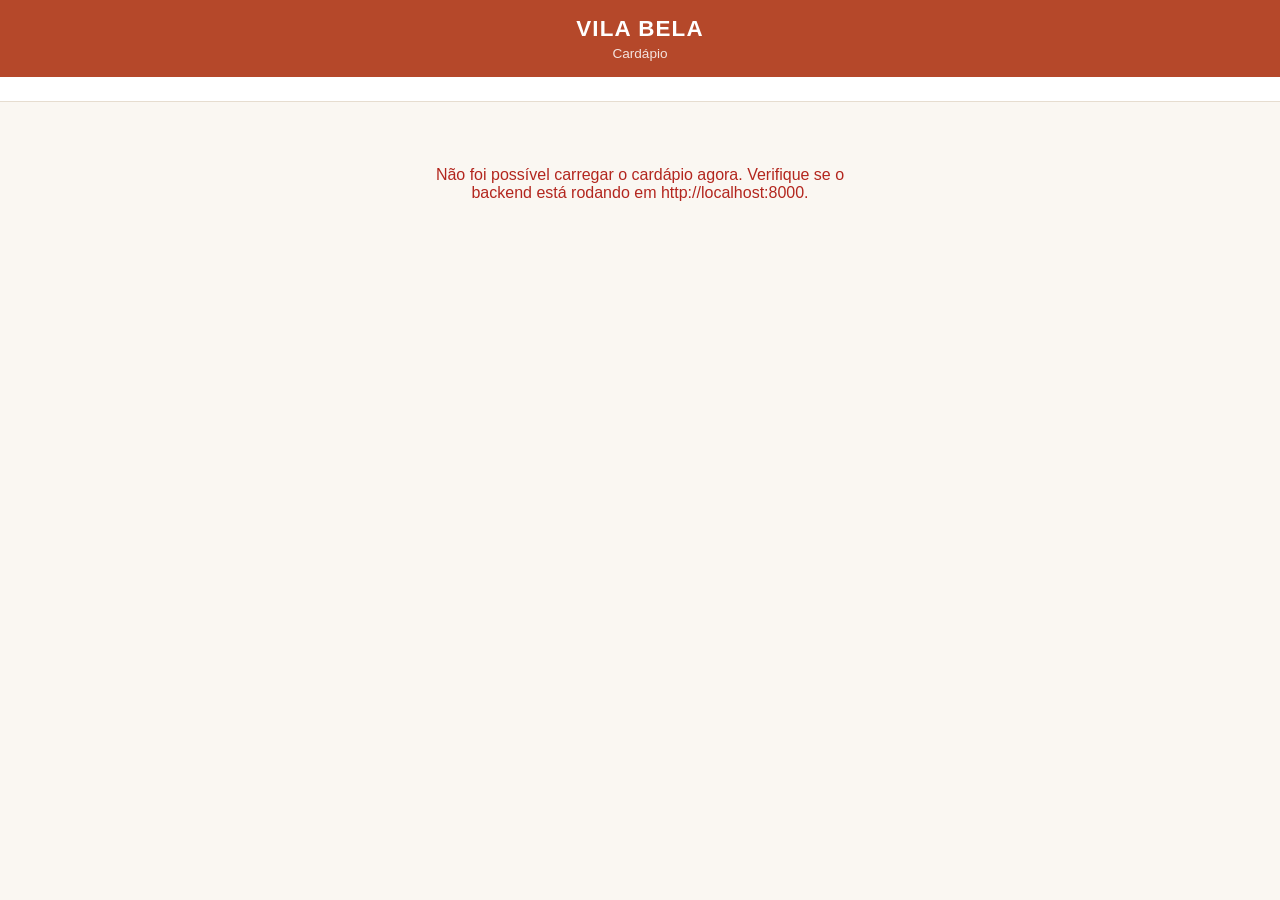
<file: frontend/index.html>
<!doctype html>
<html lang="pt-BR">
<head>
<meta charset="utf-8" />
<meta name="viewport" content="width=device-width, initial-scale=1" />
<title>Vila Bela — Cardápio</title>
<link rel="stylesheet" href="tema.css" />
<style>
  * { box-sizing: border-box; }
  body {
    margin: 0;
    background: var(--cor-fundo);
    color: var(--cor-texto);
    font-family: var(--font-body);
  }

  header {
    background: var(--cor-destaque);
    color: var(--cor-destaque-texto);
    padding: 16px;
    text-align: center;
  }
  header h1 {
    margin: 0;
    font-family: var(--font-display);
    font-size: 1.4rem;
    letter-spacing: 0.05em;
  }
  header .mesa {
    margin-top: 4px;
    font-size: 0.85rem;
    opacity: 0.85;
    /* Sprint 1: mesa fixa/oculta. Sprint 2: ler da URL do QR code da mesa. */
  }

  nav.categorias {
    display: flex;
    gap: 8px;
    overflow-x: auto;
    padding: 12px;
    background: var(--cor-fundo-elevado);
    border-bottom: 1px solid var(--cor-borda);
    position: sticky;
    top: 0;
  }
  nav.categorias button {
    flex: 0 0 auto;
    padding: 8px 16px;
    border-radius: 999px;
    border: 1px solid var(--cor-borda);
    background: var(--cor-fundo-elevado);
    color: var(--cor-texto);
    font-size: 0.9rem;
    cursor: pointer;
  }
  nav.categorias button.ativa {
    background: var(--cor-destaque);
    border-color: var(--cor-destaque);
    color: var(--cor-destaque-texto);
  }

  main {
    max-width: 480px;
    margin: 0 auto;
    padding: 16px;
  }

  .item {
    background: var(--cor-fundo-elevado);
    border: 1px solid var(--cor-borda);
    border-radius: var(--raio);
    box-shadow: var(--sombra);
    padding: 14px;
    margin-bottom: 12px;
  }
  .item.indisponivel {
    opacity: 0.65;
  }
  .item .nome {
    font-weight: 600;
    font-size: 1.05rem;
  }
  .item .descricao {
    color: var(--cor-texto-suave);
    font-size: 0.9rem;
    margin-top: 2px;
  }
  .item .preco {
    margin-top: 6px;
    font-weight: 600;
  }
  .selo {
    display: inline-block;
    margin-top: 8px;
    padding: 4px 10px;
    border-radius: 999px;
    font-size: 0.78rem;
    font-weight: 600;
    letter-spacing: 0.03em;
  }
  .selo.disponivel {
    background: var(--cor-disponivel-fundo);
    color: var(--cor-disponivel);
  }
  .selo.indisponivel {
    background: var(--cor-indisponivel-fundo);
    color: var(--cor-indisponivel);
  }

  .aviso, .vazio {
    text-align: center;
    color: var(--cor-texto-suave);
    padding: 32px 16px;
  }
  .aviso.erro {
    color: var(--cor-alerta);
  }
</style>
</head>
<body>

<header>
  <h1>VILA BELA</h1>
  <div class="mesa" id="mesa">Cardápio</div>
</header>

<nav class="categorias" id="categorias"></nav>

<main id="conteudo">
  <p class="aviso">Carregando cardápio…</p>
</main>

<script>
  // Ajuste este valor se o backend não estiver rodando em localhost:8000.
  const API_BASE = "http://localhost:8000";

  let categorias = [];
  let itensPorCategoria = new Map();
  let categoriaAtivaId = null;

  async function carregarCardapio() {
    try {
      const [categoriasResp, itensResp] = await Promise.all([
        fetch(`${API_BASE}/categorias`),
        fetch(`${API_BASE}/cardapio`),
      ]);

      if (!categoriasResp.ok || !itensResp.ok) {
        throw new Error("Falha ao consultar a API");
      }

      categorias = await categoriasResp.json();
      const itens = await itensResp.json();

      itensPorCategoria = new Map();
      for (const item of itens) {
        const lista = itensPorCategoria.get(item.categoria_id) || [];
        lista.push(item);
        itensPorCategoria.set(item.categoria_id, lista);
      }

      // Mostra só categorias que têm pelo menos um item ativo no cardápio.
      categorias = categorias
        .filter((c) => itensPorCategoria.has(c.id))
        .sort((a, b) => a.ordem - b.ordem);

      if (categorias.length === 0) {
        document.getElementById("conteudo").innerHTML =
          '<p class="vazio">O cardápio ainda não tem itens cadastrados.</p>';
        return;
      }

      categoriaAtivaId = categorias[0].id;
      renderizarAbas();
      renderizarItens();
    } catch (erro) {
      document.getElementById("conteudo").innerHTML =
        `<p class="aviso erro">Não foi possível carregar o cardápio agora. Verifique se o backend está rodando em ${API_BASE}.</p>`;
    }
  }

  function renderizarAbas() {
    const nav = document.getElementById("categorias");
    nav.innerHTML = "";
    for (const categoria of categorias) {
      const botao = document.createElement("button");
      botao.textContent = categoria.nome;
      botao.className = categoria.id === categoriaAtivaId ? "ativa" : "";
      botao.addEventListener("click", () => {
        categoriaAtivaId = categoria.id;
        renderizarAbas();
        renderizarItens();
      });
      nav.appendChild(botao);
    }
  }

  function renderizarItens() {
    const conteudo = document.getElementById("conteudo");
    const itens = itensPorCategoria.get(categoriaAtivaId) || [];

    if (itens.length === 0) {
      conteudo.innerHTML = '<p class="vazio">Nenhum item nesta categoria.</p>';
      return;
    }

    conteudo.innerHTML = "";
    for (const item of itens) {
      const card = document.createElement("div");
      card.className = "item" + (item.disponivel ? "" : " indisponivel");

      const preco = Number(item.preco).toLocaleString("pt-BR", {
        style: "currency",
        currency: "BRL",
      });

      card.innerHTML = `
        <div class="nome">${escapeHtml(item.nome)}</div>
        ${item.descricao ? `<div class="descricao">${escapeHtml(item.descricao)}</div>` : ""}
        <div class="preco">${preco}</div>
        <span class="selo ${item.disponivel ? "disponivel" : "indisponivel"}">
          ${item.disponivel ? "DISPONÍVEL" : "INDISPONÍVEL — sem estoque no momento"}
        </span>
      `;
      // Item indisponível não recebe botão de adicionar de propósito — o
      // carrinho (Sprint 2) só poderá agir sobre itens disponíveis.
      conteudo.appendChild(card);
    }
  }

  function escapeHtml(texto) {
    const div = document.createElement("div");
    div.textContent = texto;
    return div.innerHTML;
  }

  carregarCardapio();
</script>

</body>
</html>
</file>
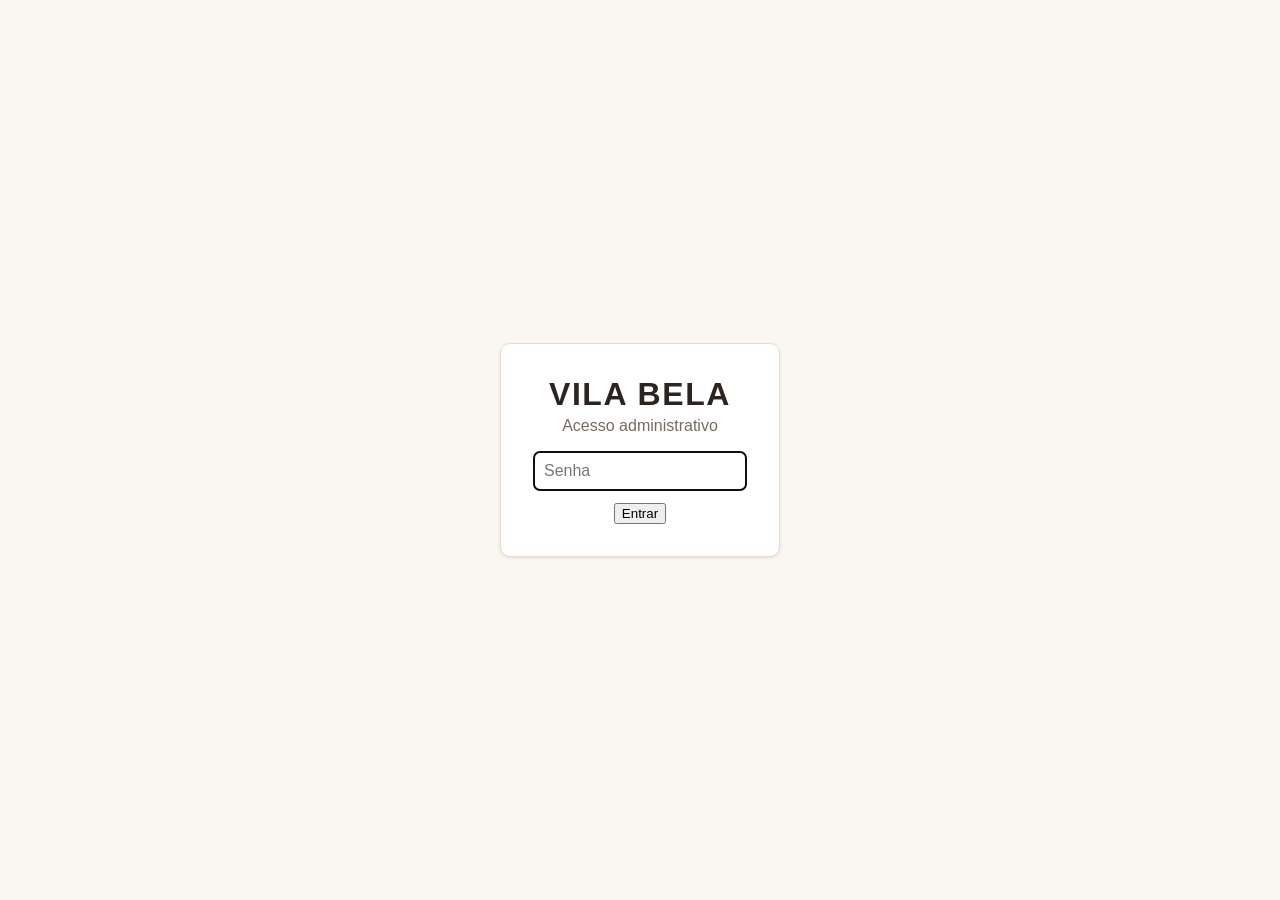
<file: frontend/painel-estoque.html>
<!doctype html>
<html lang="pt-BR">
<head>
<meta charset="utf-8" />
<meta name="viewport" content="width=device-width, initial-scale=1" />
<title>Vila Bela — Painel de Estoque</title>
<link rel="stylesheet" href="tema.css" />
<style>
  * { box-sizing: border-box; }
  body {
    margin: 0;
    background: var(--cor-fundo);
    color: var(--cor-texto);
    font-family: var(--font-body);
  }

  /* Bug corrigido: seletores de classe como `.tela-login{display:flex}` ou
     `.colunas{display:grid}` têm a mesma especificidade do `[hidden]` do
     navegador — e regra de folha de estilo do autor sempre vence a do
     navegador, mesmo empatando em especificidade. Resultado: `elemento.hidden
     = true` não escondia de verdade quem também tivesse uma dessas classes
     (ex.: a tela de login continuava ocupando a tela toda depois do login,
     empurrando o painel pra baixo do fold). Este reset garante que [hidden]
     sempre vence, não importa que outra classe o elemento tenha.
     Alternar visibilidade sempre via `elemento.hidden`, nunca `style.display`. */
  [hidden] { display: none !important; }

  /* --- Tela de login --------------------------------------------------- */
  .tela-login {
    min-height: 100vh;
    display: flex;
    align-items: center;
    justify-content: center;
  }
  .tela-login form {
    background: var(--cor-fundo-elevado);
    border: 1px solid var(--cor-borda);
    border-radius: var(--raio);
    box-shadow: var(--sombra);
    padding: 32px;
    width: 280px;
    text-align: center;
  }
  .tela-login h1 {
    font-family: var(--font-display);
    margin: 0 0 4px;
    letter-spacing: 0.05em;
  }
  .tela-login p {
    color: var(--cor-texto-suave);
    margin-top: 0;
  }
  .tela-login input {
    width: 100%;
    padding: 10px;
    margin-bottom: 12px;
    border: 1px solid var(--cor-borda);
    border-radius: 6px;
    font-size: 1rem;
  }
  .erro-login {
    color: var(--cor-alerta);
    font-size: 0.85rem;
  }

  /* --- Painel principal -------------------------------------------------- */
  header.topo {
    background: var(--cor-destaque);
    color: var(--cor-destaque-texto);
    padding: 14px 20px;
    display: flex;
    justify-content: space-between;
    align-items: center;
  }
  header.topo h1 {
    font-family: var(--font-display);
    font-size: 1.1rem;
    margin: 0;
    letter-spacing: 0.05em;
  }
  header.topo button {
    background: transparent;
    border: 1px solid var(--cor-destaque-texto);
    color: var(--cor-destaque-texto);
    padding: 6px 14px;
    border-radius: 6px;
    cursor: pointer;
  }

  nav.abas {
    display: flex;
    gap: 4px;
    padding: 12px 20px 0;
    background: var(--cor-fundo-elevado);
    border-bottom: 1px solid var(--cor-borda);
  }
  nav.abas button {
    padding: 10px 16px;
    border: none;
    background: transparent;
    color: var(--cor-texto-suave);
    font-size: 0.95rem;
    cursor: pointer;
    border-bottom: 2px solid transparent;
  }
  nav.abas button.ativa {
    color: var(--cor-destaque);
    border-bottom-color: var(--cor-destaque);
    font-weight: 600;
  }

  main {
    padding: 20px;
    max-width: 1100px;
    margin: 0 auto;
  }

  .banner-erro {
    background: var(--cor-alerta-fundo);
    color: var(--cor-alerta);
    padding: 10px 14px;
    border-radius: var(--raio);
    margin-bottom: 16px;
  }

  .colunas {
    display: grid;
    grid-template-columns: 1fr;
    gap: 24px;
  }
  @media (min-width: 800px) {
    .colunas.duas { grid-template-columns: 1fr 1fr; }
  }

  .cartao {
    background: var(--cor-fundo-elevado);
    border: 1px solid var(--cor-borda);
    border-radius: var(--raio);
    box-shadow: var(--sombra);
    padding: 16px;
  }
  .cartao h2 {
    margin-top: 0;
    font-size: 1.05rem;
  }

  .form-inline {
    display: flex;
    flex-wrap: wrap;
    gap: 8px;
    margin-bottom: 16px;
  }
  .form-inline input,
  .form-inline select {
    padding: 8px;
    border: 1px solid var(--cor-borda);
    border-radius: 6px;
    font-size: 0.9rem;
  }
  .form-inline button {
    padding: 8px 14px;
    border: none;
    border-radius: 6px;
    background: var(--cor-destaque);
    color: var(--cor-destaque-texto);
    cursor: pointer;
    font-size: 0.9rem;
  }

  table {
    width: 100%;
    border-collapse: collapse;
    font-size: 0.9rem;
  }
  th, td {
    text-align: left;
    padding: 8px;
    border-bottom: 1px solid var(--cor-borda);
  }
  tbody tr { cursor: pointer; }
  tbody tr.selecionada { background: var(--cor-disponivel-fundo); }
  tbody tr:hover { background: var(--cor-fundo); }

  td button {
    padding: 4px 10px;
    border: 1px solid var(--cor-borda);
    background: var(--cor-fundo-elevado);
    border-radius: 6px;
    cursor: pointer;
    font-size: 0.82rem;
  }
  td button:disabled { opacity: 0.4; cursor: default; }

  .situacao-ativo, .situacao-valido { color: var(--cor-disponivel); font-weight: 600; }
  .situacao-inativo, .situacao-vencido { color: var(--cor-indisponivel); font-weight: 600; }

  .diagnostico {
    margin-top: 16px;
    padding: 12px 14px;
    border-radius: var(--raio);
    font-size: 0.9rem;
  }
  .diagnostico.disponivel { background: var(--cor-disponivel-fundo); color: var(--cor-disponivel); }
  .diagnostico.indisponivel { background: var(--cor-indisponivel-fundo); color: var(--cor-texto); }

  .aviso-vazio { color: var(--cor-texto-suave); }
</style>
</head>
<body>

<div class="tela-login" id="tela-login">
  <form id="form-login">
    <h1>VILA BELA</h1>
    <p>Acesso administrativo</p>
    <input type="password" id="campo-senha" placeholder="Senha" required autofocus />
    <button type="submit">Entrar</button>
    <p class="erro-login" id="erro-login" hidden></p>
  </form>
</div>

<div id="tela-painel" hidden>
  <header class="topo">
    <h1>VILA BELA — Estoque</h1>
    <button id="botao-sair" type="button">Sair</button>
  </header>

  <nav class="abas">
    <button data-aba="estoque" class="ativa">Ingredientes e lotes</button>
    <button data-aba="cardapio">Cardápio</button>
    <button data-aba="fichas">Fichas técnicas</button>
  </nav>

  <main>
    <div class="banner-erro" id="banner-erro" hidden></div>

    <!-- ============================ Estoque ============================ -->
    <section id="aba-estoque" class="colunas duas">
      <div class="cartao">
        <h2>Ingredientes</h2>
        <form id="form-ingrediente" class="form-inline">
          <input type="text" id="ing-nome" placeholder="Nome do ingrediente" required />
          <select id="ing-unidade">
            <option value="unidade">unidade</option>
            <option value="grama">grama</option>
            <option value="mililitro">mililitro</option>
          </select>
          <button type="submit">+ Novo ingrediente</button>
        </form>
        <table>
          <thead>
            <tr><th>Nome</th><th>Unidade</th><th>Saldo válido</th><th>Situação</th><th></th></tr>
          </thead>
          <tbody id="tabela-ingredientes"></tbody>
        </table>
      </div>

      <div class="cartao" id="painel-lotes" hidden>
        <h2>Lotes de <span id="nome-ingrediente-selecionado"></span></h2>
        <form id="form-lote" class="form-inline">
          <input type="number" id="lote-quantidade" placeholder="Quantidade" min="0.001" step="0.001" required />
          <input type="date" id="lote-validade" required />
          <button type="submit">+ Novo lote</button>
        </form>
        <table>
          <thead>
            <tr><th>Quantidade</th><th>Validade</th><th>Entrada</th><th>Situação</th></tr>
          </thead>
          <tbody id="tabela-lotes"></tbody>
        </table>
      </div>
    </section>

    <!-- ============================ Cardápio ============================ -->
    <section id="aba-cardapio" class="colunas duas" hidden>
      <div class="cartao">
        <h2>Categorias</h2>
        <form id="form-categoria" class="form-inline">
          <input type="text" id="cat-nome" placeholder="Nome da categoria" required />
          <input type="number" id="cat-ordem" placeholder="Ordem" value="0" />
          <button type="submit">+ Nova categoria</button>
        </form>
        <table>
          <thead><tr><th>Nome</th><th>Ordem</th><th>Situação</th><th></th></tr></thead>
          <tbody id="tabela-categorias"></tbody>
        </table>
      </div>

      <div class="cartao">
        <h2>Itens do cardápio</h2>
        <form id="form-item" class="form-inline">
          <input type="text" id="item-nome" placeholder="Nome do item" required />
          <select id="item-categoria"></select>
          <input type="number" id="item-preco" placeholder="Preço" min="0.01" step="0.01" required />
          <input type="text" id="item-descricao" placeholder="Descrição (opcional)" />
          <button type="submit">+ Novo item</button>
        </form>
        <table>
          <thead><tr><th>Nome</th><th>Categoria</th><th>Preço</th><th>Situação</th><th></th></tr></thead>
          <tbody id="tabela-itens"></tbody>
        </table>
      </div>
    </section>

    <!-- ============================ Fichas técnicas ============================ -->
    <section id="aba-fichas" hidden>
      <div class="cartao">
        <h2>Ficha técnica — <span id="nome-item-selecionado">nenhum item selecionado</span></h2>

        <p class="aviso-vazio" id="sem-item-selecionado">
          Selecione um item na aba "Cardápio" (botão "Ficha técnica" na linha do item) para editar a ficha.
        </p>

        <div id="painel-ficha" hidden>
          <form id="form-ficha" class="form-inline">
            <select id="ficha-ingrediente"></select>
            <input type="number" id="ficha-quantidade" placeholder="Quantidade necessária" min="0.001" step="0.001" required />
            <button type="submit">+ Adicionar ingrediente à ficha</button>
          </form>
          <table>
            <thead><tr><th>Ingrediente</th><th>Quantidade necessária</th></tr></thead>
            <tbody id="tabela-ficha"></tbody>
          </table>
          <div id="diagnostico-disponibilidade"></div>
        </div>
      </div>
    </section>
  </main>
</div>

<script>
  // Ajuste este valor se o backend não estiver rodando em localhost:8000.
  const API_BASE = "http://localhost:8000";

  let token = localStorage.getItem("vila_bela_token") || null;
  let ingredientes = [];
  let categorias = [];
  let itens = [];
  let ingredienteSelecionadoId = null;
  let itemSelecionadoId = null;

  // --- Infraestrutura -----------------------------------------------------

  async function apiFetch(caminho, opcoes = {}) {
    const cabecalhos = Object.assign({ "Content-Type": "application/json" }, opcoes.headers || {});
    if (token) cabecalhos["Authorization"] = `Bearer ${token}`;

    const resposta = await fetch(`${API_BASE}${caminho}`, { ...opcoes, headers: cabecalhos });

    if (resposta.status === 401) {
      logout();
      throw new Error("Sessão expirada ou senha incorreta. Faça login novamente.");
    }
    if (!resposta.ok) {
      const corpo = await resposta.json().catch(() => ({}));
      throw new Error(corpo.detail || `Erro ${resposta.status} ao falar com a API.`);
    }
    if (resposta.status === 204) return null;
    return resposta.json();
  }

  function mostrarErro(mensagem) {
    const banner = document.getElementById("banner-erro");
    banner.textContent = mensagem;
    banner.hidden = false;
    clearTimeout(mostrarErro._timeout);
    mostrarErro._timeout = setTimeout(() => { banner.hidden = true; }, 6000);
  }

  function aoSubmeter(form, callback) {
    form.addEventListener("submit", async (evento) => {
      evento.preventDefault();
      try {
        await callback();
      } catch (erro) {
        mostrarErro(erro.message);
      }
    });
  }

  function aoClicar(elemento, callback) {
    elemento.addEventListener("click", async (evento) => {
      evento.stopPropagation();
      try {
        await callback();
      } catch (erro) {
        mostrarErro(erro.message);
      }
    });
  }

  function escapeHtml(texto) {
    const div = document.createElement("div");
    div.textContent = texto ?? "";
    return div.innerHTML;
  }

  function formatarData(iso) {
    const [ano, mes, dia] = iso.split("-");
    return `${dia}/${mes}/${ano}`;
  }

  function formatarDataHora(iso) {
    // O backend grava carimbos de data em UTC (server_default=func.now()) e
    // devolve a string sem indicar isso ("2026-09-07T14:24:59", sem "Z") —
    // sem o "Z", o navegador interpretaria como hora LOCAL, adiantando o
    // horário mostrado em 3h. Forçamos a interpretação como UTC e deixamos
    // o próprio navegador converter pro fuso de quem está vendo a tela.
    return new Date(iso + "Z").toLocaleString("pt-BR");
  }

  function formatarPreco(valor) {
    return Number(valor).toLocaleString("pt-BR", { style: "currency", currency: "BRL" });
  }

  function popularSelect(select, opcoes, textoDe) {
    const valorAtual = select.value;
    select.innerHTML = "";
    for (const opcao of opcoes) {
      const el = document.createElement("option");
      el.value = opcao.id;
      el.textContent = textoDe(opcao);
      select.appendChild(el);
    }
    if ([...select.options].some((o) => o.value === valorAtual)) {
      select.value = valorAtual;
    }
  }

  // --- Login / navegação --------------------------------------------------

  function mostrarPainel() {
    document.getElementById("tela-login").hidden = true;
    document.getElementById("tela-painel").hidden = false;
    inicializarPainel().catch((erro) => mostrarErro(erro.message));
  }

  function logout() {
    token = null;
    localStorage.removeItem("vila_bela_token");
    document.getElementById("tela-painel").hidden = true;
    document.getElementById("tela-login").hidden = false;
  }

  function mudarAba(nome) {
    for (const botao of document.querySelectorAll("nav.abas button")) {
      botao.classList.toggle("ativa", botao.dataset.aba === nome);
    }
    for (const secao of document.querySelectorAll("main > section")) {
      secao.hidden = secao.id !== `aba-${nome}`;
    }
  }

  document.querySelectorAll("nav.abas button").forEach((botao) => {
    botao.addEventListener("click", () => mudarAba(botao.dataset.aba));
  });

  document.getElementById("botao-sair").addEventListener("click", logout);

  document.getElementById("form-login").addEventListener("submit", async (evento) => {
    evento.preventDefault();
    const senha = document.getElementById("campo-senha").value;
    const erroEl = document.getElementById("erro-login");
    erroEl.hidden = true;
    try {
      const dados = await apiFetch("/auth/login", { method: "POST", body: JSON.stringify({ senha }) });
      token = dados.token;
      localStorage.setItem("vila_bela_token", token);
      mostrarPainel();
    } catch (erro) {
      erroEl.textContent = erro.message || "Senha incorreta.";
      erroEl.hidden = false;
    }
  });

  async function inicializarPainel() {
    await carregarIngredientes();
    await carregarCategorias();
    await carregarItens();
  }

  // --- Ingredientes e lotes -------------------------------------------------

  async function carregarIngredientes() {
    ingredientes = await apiFetch("/ingredientes?incluir_inativos=true");
    const corpo = document.getElementById("tabela-ingredientes");
    corpo.innerHTML = "";
    for (const ing of ingredientes) {
      const tr = document.createElement("tr");
      tr.className = ing.id === ingredienteSelecionadoId ? "selecionada" : "";
      tr.innerHTML = `
        <td>${escapeHtml(ing.nome)}</td>
        <td>${ing.unidade_base}</td>
        <td>${ing.saldo_disponivel}</td>
        <td class="${ing.ativo ? "situacao-ativo" : "situacao-inativo"}">${ing.ativo ? "Ativo" : "Inativo"}</td>
        <td><button data-id="${ing.id}">Desativar</button></td>
      `;
      tr.addEventListener("click", () => selecionarIngrediente(ing.id, ing.nome));
      const botao = tr.querySelector("button");
      botao.disabled = !ing.ativo;
      aoClicar(botao, async () => {
        await apiFetch(`/ingredientes/${ing.id}/desativar`, { method: "PATCH" });
        await carregarIngredientes();
      });
      corpo.appendChild(tr);
    }

    popularSelect(
      document.getElementById("ficha-ingrediente"),
      ingredientes.filter((i) => i.ativo),
      (i) => `${i.nome} (${i.unidade_base})`
    );
  }

  function selecionarIngrediente(id, nome) {
    ingredienteSelecionadoId = id;
    document.getElementById("painel-lotes").hidden = false;
    document.getElementById("nome-ingrediente-selecionado").textContent = nome;
    carregarIngredientes().catch((erro) => mostrarErro(erro.message)); // reaplica destaque "selecionada"
    carregarLotes().catch((erro) => mostrarErro(erro.message));
  }

  async function carregarLotes() {
    if (!ingredienteSelecionadoId) return;
    const lotes = await apiFetch(`/ingredientes/${ingredienteSelecionadoId}/lotes`);
    const hoje = new Date().toISOString().slice(0, 10);
    const corpo = document.getElementById("tabela-lotes");
    corpo.innerHTML = "";
    if (lotes.length === 0) {
      corpo.innerHTML = '<tr><td colspan="4" class="aviso-vazio">Nenhum lote registrado ainda.</td></tr>';
      return;
    }
    for (const lote of lotes) {
      const vencido = lote.validade < hoje;
      const tr = document.createElement("tr");
      tr.innerHTML = `
        <td>${lote.quantidade_atual}</td>
        <td>${formatarData(lote.validade)}</td>
        <td>${formatarDataHora(lote.data_entrada)}</td>
        <td class="${vencido ? "situacao-vencido" : "situacao-valido"}">${vencido ? "Vencido" : "Válido"}</td>
      `;
      corpo.appendChild(tr);
    }
  }

  aoSubmeter(document.getElementById("form-ingrediente"), async () => {
    const nome = document.getElementById("ing-nome").value.trim();
    const unidade_base = document.getElementById("ing-unidade").value;
    await apiFetch("/ingredientes", { method: "POST", body: JSON.stringify({ nome, unidade_base }) });
    document.getElementById("form-ingrediente").reset();
    await carregarIngredientes();
  });

  aoSubmeter(document.getElementById("form-lote"), async () => {
    if (!ingredienteSelecionadoId) {
      throw new Error("Selecione um ingrediente antes de registrar um lote.");
    }
    const quantidade_atual = parseFloat(document.getElementById("lote-quantidade").value);
    const validade = document.getElementById("lote-validade").value;
    await apiFetch(`/ingredientes/${ingredienteSelecionadoId}/lotes`, {
      method: "POST",
      body: JSON.stringify({ quantidade_atual, validade }),
    });
    document.getElementById("form-lote").reset();
    await carregarLotes();
    await carregarIngredientes(); // o saldo válido mudou
  });

  // --- Cardápio: categorias e itens -----------------------------------------

  async function carregarCategorias() {
    categorias = await apiFetch("/categorias?incluir_inativas=true");
    const corpo = document.getElementById("tabela-categorias");
    corpo.innerHTML = "";
    for (const cat of categorias) {
      const tr = document.createElement("tr");
      tr.innerHTML = `
        <td>${escapeHtml(cat.nome)}</td>
        <td>${cat.ordem}</td>
        <td class="${cat.ativa ? "situacao-ativo" : "situacao-inativo"}">${cat.ativa ? "Ativa" : "Inativa"}</td>
        <td><button data-id="${cat.id}">Desativar</button></td>
      `;
      const botao = tr.querySelector("button");
      botao.disabled = !cat.ativa;
      aoClicar(botao, async () => {
        await apiFetch(`/categorias/${cat.id}`, { method: "PATCH", body: JSON.stringify({ ativa: false }) });
        await carregarCategorias();
      });
      corpo.appendChild(tr);
    }

    popularSelect(document.getElementById("item-categoria"), categorias.filter((c) => c.ativa), (c) => c.nome);
  }

  async function carregarItens() {
    itens = await apiFetch("/itens?incluir_inativos=true");
    const corpo = document.getElementById("tabela-itens");
    corpo.innerHTML = "";
    for (const item of itens) {
      const categoria = categorias.find((c) => c.id === item.categoria_id);
      const tr = document.createElement("tr");
      tr.className = item.id === itemSelecionadoId ? "selecionada" : "";
      tr.innerHTML = `
        <td>${escapeHtml(item.nome)}</td>
        <td>${categoria ? escapeHtml(categoria.nome) : "—"}</td>
        <td>${formatarPreco(item.preco)}</td>
        <td class="${item.ativo ? "situacao-ativo" : "situacao-inativo"}">${item.ativo ? "Ativo" : "Inativo"}</td>
        <td>
          <button data-acao="ficha">Ficha técnica</button>
          <button data-acao="desativar">Desativar</button>
        </td>
      `;
      tr.querySelector('[data-acao="ficha"]').addEventListener("click", (e) => {
        e.stopPropagation();
        selecionarItem(item.id, item.nome);
      });
      const botaoDesativar = tr.querySelector('[data-acao="desativar"]');
      botaoDesativar.disabled = !item.ativo;
      aoClicar(botaoDesativar, async () => {
        await apiFetch(`/itens/${item.id}/desativar`, { method: "PATCH" });
        await carregarItens();
      });
      corpo.appendChild(tr);
    }
  }

  aoSubmeter(document.getElementById("form-categoria"), async () => {
    const nome = document.getElementById("cat-nome").value.trim();
    const ordem = parseInt(document.getElementById("cat-ordem").value || "0", 10);
    await apiFetch("/categorias", { method: "POST", body: JSON.stringify({ nome, ordem }) });
    document.getElementById("form-categoria").reset();
    await carregarCategorias();
  });

  aoSubmeter(document.getElementById("form-item"), async () => {
    const categoriaSelect = document.getElementById("item-categoria");
    if (!categoriaSelect.value) {
      throw new Error("Cadastre uma categoria antes de criar um item do cardápio.");
    }
    const nome = document.getElementById("item-nome").value.trim();
    const categoria_id = parseInt(categoriaSelect.value, 10);
    const preco = document.getElementById("item-preco").value;
    const descricao = document.getElementById("item-descricao").value.trim() || null;
    await apiFetch("/itens", {
      method: "POST",
      body: JSON.stringify({ nome, categoria_id, preco, descricao }),
    });
    document.getElementById("form-item").reset();
    await carregarItens();
  });

  // --- Fichas técnicas -------------------------------------------------------

  function selecionarItem(id, nome) {
    itemSelecionadoId = id;
    document.getElementById("nome-item-selecionado").textContent = nome;
    document.getElementById("sem-item-selecionado").hidden = true;
    document.getElementById("painel-ficha").hidden = false;
    mudarAba("fichas");
    carregarFicha().catch((erro) => mostrarErro(erro.message));
  }

  async function carregarFicha() {
    if (!itemSelecionadoId) return;

    const [ficha, diagnostico] = await Promise.all([
      apiFetch(`/itens/${itemSelecionadoId}/ficha-tecnica`),
      apiFetch(`/itens/${itemSelecionadoId}/disponibilidade`),
    ]);

    const corpo = document.getElementById("tabela-ficha");
    corpo.innerHTML = "";
    if (ficha.length === 0) {
      corpo.innerHTML = '<tr><td colspan="2" class="aviso-vazio">Nenhum ingrediente na ficha ainda.</td></tr>';
    }
    for (const linha of ficha) {
      const ingrediente = ingredientes.find((i) => i.id === linha.ingrediente_id);
      const tr = document.createElement("tr");
      tr.innerHTML = `
        <td>${ingrediente ? escapeHtml(ingrediente.nome) : `#${linha.ingrediente_id}`}</td>
        <td>${linha.quantidade_necessaria}${ingrediente ? " " + ingrediente.unidade_base : ""}</td>
      `;
      corpo.appendChild(tr);
    }

    const painel = document.getElementById("diagnostico-disponibilidade");
    if (diagnostico.disponivel) {
      painel.innerHTML = `<div class="diagnostico disponivel">Disponibilidade calculada: DISPONÍVEL</div>`;
    } else if (diagnostico.ingredientes_faltando.length > 0) {
      const motivos = diagnostico.ingredientes_faltando
        .map((f) => `${escapeHtml(f.nome)} — saldo válido ${f.saldo_disponivel}, necessário ${f.quantidade_necessaria}`)
        .join("; ");
      painel.innerHTML = `<div class="diagnostico indisponivel">Disponibilidade calculada: INDISPONÍVEL<br>(falta: ${motivos})</div>`;
    } else {
      painel.innerHTML = `<div class="diagnostico indisponivel">Disponibilidade calculada: INDISPONÍVEL (item inativo)</div>`;
    }
  }

  aoSubmeter(document.getElementById("form-ficha"), async () => {
    const ingredienteSelect = document.getElementById("ficha-ingrediente");
    if (!ingredienteSelect.value) {
      throw new Error("Cadastre um ingrediente antes de montar a ficha técnica.");
    }
    const ingrediente_id = parseInt(ingredienteSelect.value, 10);
    const quantidade_necessaria = parseFloat(document.getElementById("ficha-quantidade").value);
    await apiFetch(`/itens/${itemSelecionadoId}/ficha-tecnica`, {
      method: "POST",
      body: JSON.stringify({ ingrediente_id, quantidade_necessaria }),
    });
    document.getElementById("form-ficha").reset();
    await carregarFicha();
  });

  // --- Início ---------------------------------------------------------------

  if (token) {
    mostrarPainel();
  }
</script>

</body>
</html>
</file>
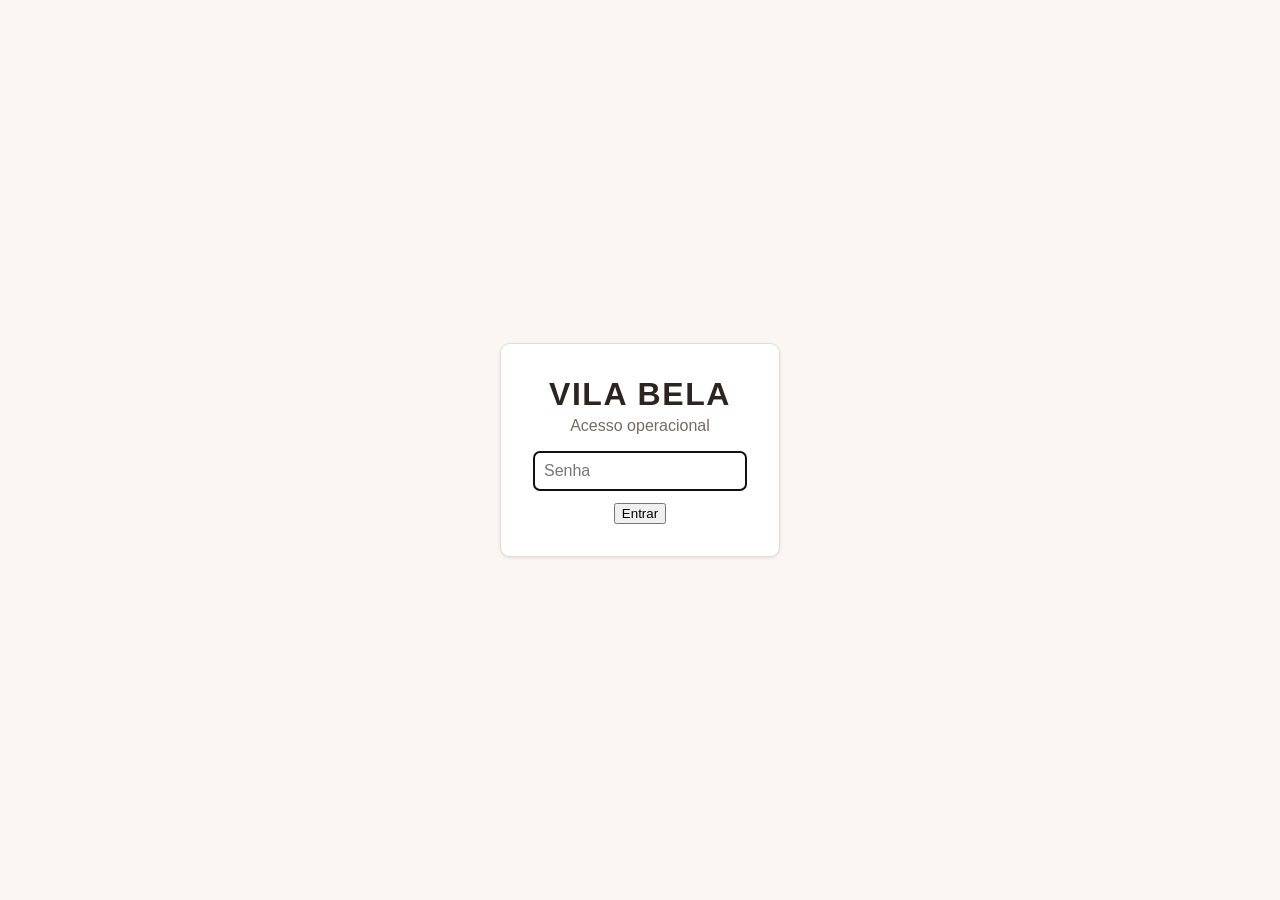
<file: frontend/painel-pedidos.html>
<!doctype html>
<html lang="pt-BR">
<head>
<meta charset="utf-8" />
<meta name="viewport" content="width=device-width, initial-scale=1" />
<title>Vila Bela — Painel de Pedidos</title>
<link rel="stylesheet" href="tema.css" />
<style>
  * { box-sizing: border-box; }
  body {
    margin: 0;
    background: var(--cor-fundo);
    color: var(--cor-texto);
    font-family: var(--font-body);
  }

  /* Bug corrigido (mesmo do painel-estoque.html): `.tela-login{display:flex}`
     tinha a mesma especificidade do `[hidden]` do navegador, e regra de
     folha de estilo do autor sempre vence a do navegador mesmo empatando
     em especificidade — então `tela-login.hidden = true` não escondia de
     verdade a tela de login depois do login, empurrando o painel pra baixo
     do fold. Este reset garante que [hidden] sempre vence. */
  [hidden] { display: none !important; }

  /* --- Tela de login (igual ao painel de estoque; mesmo token/localStorage) */
  .tela-login {
    min-height: 100vh;
    display: flex;
    align-items: center;
    justify-content: center;
  }
  .tela-login form {
    background: var(--cor-fundo-elevado);
    border: 1px solid var(--cor-borda);
    border-radius: var(--raio);
    box-shadow: var(--sombra);
    padding: 32px;
    width: 280px;
    text-align: center;
  }
  .tela-login h1 { font-family: var(--font-display); margin: 0 0 4px; letter-spacing: 0.05em; }
  .tela-login p { color: var(--cor-texto-suave); margin-top: 0; }
  .tela-login input {
    width: 100%;
    padding: 10px;
    margin-bottom: 12px;
    border: 1px solid var(--cor-borda);
    border-radius: 6px;
    font-size: 1rem;
  }
  .erro-login { color: var(--cor-alerta); font-size: 0.85rem; }

  /* --- Painel principal --- */
  header.topo {
    background: var(--cor-destaque);
    color: var(--cor-destaque-texto);
    padding: 14px 20px;
    display: flex;
    justify-content: space-between;
    align-items: center;
  }
  header.topo h1 { font-family: var(--font-display); font-size: 1.1rem; margin: 0; letter-spacing: 0.05em; }
  header.topo button {
    background: transparent;
    border: 1px solid var(--cor-destaque-texto);
    color: var(--cor-destaque-texto);
    padding: 6px 14px;
    border-radius: 6px;
    cursor: pointer;
  }

  nav.abas {
    display: flex;
    gap: 4px;
    padding: 12px 20px 0;
    background: var(--cor-fundo-elevado);
    border-bottom: 1px solid var(--cor-borda);
  }
  nav.abas button {
    padding: 10px 16px;
    border: none;
    background: transparent;
    color: var(--cor-texto-suave);
    font-size: 0.95rem;
    cursor: pointer;
    border-bottom: 2px solid transparent;
  }
  nav.abas button.ativa { color: var(--cor-destaque); border-bottom-color: var(--cor-destaque); font-weight: 600; }

  main { padding: 20px; max-width: 1200px; margin: 0 auto; }

  .banner-erro {
    background: var(--cor-alerta-fundo);
    color: var(--cor-alerta);
    padding: 10px 14px;
    border-radius: var(--raio);
    margin-bottom: 16px;
  }

  .cartao {
    background: var(--cor-fundo-elevado);
    border: 1px solid var(--cor-borda);
    border-radius: var(--raio);
    box-shadow: var(--sombra);
    padding: 16px;
  }

  .form-inline { display: flex; flex-wrap: wrap; gap: 8px; margin-bottom: 16px; }
  .form-inline input, .form-inline select {
    padding: 8px;
    border: 1px solid var(--cor-borda);
    border-radius: 6px;
    font-size: 0.9rem;
  }
  .form-inline button {
    padding: 8px 14px;
    border: none;
    border-radius: 6px;
    background: var(--cor-destaque);
    color: var(--cor-destaque-texto);
    cursor: pointer;
    font-size: 0.9rem;
  }
  .form-inline button.secundario {
    background: var(--cor-fundo-elevado);
    color: var(--cor-texto);
    border: 1px solid var(--cor-borda);
  }

  table { width: 100%; border-collapse: collapse; font-size: 0.9rem; }
  th, td { text-align: left; padding: 8px; border-bottom: 1px solid var(--cor-borda); }
  td button {
    padding: 4px 10px;
    border: 1px solid var(--cor-borda);
    background: var(--cor-fundo-elevado);
    border-radius: 6px;
    cursor: pointer;
    font-size: 0.82rem;
    margin-right: 4px;
  }
  td button:disabled { opacity: 0.4; cursor: default; }

  /* --- Grid de mesas (quadrados coloridos por status) --- */
  .legenda-mesas {
    display: flex;
    gap: 16px;
    font-size: 0.85rem;
    color: var(--cor-texto-suave);
    margin-bottom: 12px;
  }
  .legenda-mesas .bolinha {
    display: inline-block;
    width: 10px;
    height: 10px;
    border-radius: 50%;
    margin-right: 4px;
    vertical-align: middle;
  }
  .bolinha.livre { background: var(--cor-disponivel); }
  .bolinha.ocupada { background: var(--cor-alerta); }

  .grade-mesas {
    display: grid;
    grid-template-columns: repeat(auto-fill, minmax(110px, 1fr));
    gap: 12px;
    margin-bottom: 20px;
  }
  .mesa-tile {
    aspect-ratio: 1;
    display: flex;
    flex-direction: column;
    align-items: center;
    justify-content: center;
    gap: 2px;
    border-radius: var(--raio);
    border: 2px solid transparent;
    box-shadow: var(--sombra);
    cursor: pointer;
    padding: 8px;
    text-align: center;
    transition: transform 0.1s ease;
  }
  .mesa-tile:hover { transform: scale(1.04); }
  .mesa-tile.selecionada { border-color: var(--cor-destaque); }
  .mesa-tile.livre { background: var(--cor-disponivel-fundo); }
  .mesa-tile.ocupada { background: var(--cor-alerta-fundo); }
  .mesa-tile .numero {
    font-family: var(--font-display);
    font-size: 1.8rem;
    font-weight: 700;
    line-height: 1;
  }
  .mesa-tile.livre .numero { color: var(--cor-disponivel); }
  .mesa-tile.ocupada .numero { color: var(--cor-alerta); }
  .mesa-tile .situacao-tile {
    font-size: 0.72rem;
    font-weight: 600;
    text-transform: uppercase;
    letter-spacing: 0.03em;
  }
  .mesa-tile.livre .situacao-tile { color: var(--cor-disponivel); }
  .mesa-tile.ocupada .situacao-tile { color: var(--cor-alerta); }
  .mesa-tile .detalhe-tile {
    font-size: 0.7rem;
    color: var(--cor-texto-suave);
  }

  /* --- Fila (Kanban) --- */
  .kanban {
    display: grid;
    grid-template-columns: repeat(4, minmax(220px, 1fr));
    gap: 16px;
    overflow-x: auto;
  }
  .coluna-kanban h2 {
    font-size: 0.95rem;
    margin: 0 0 10px;
    color: var(--cor-texto-suave);
    text-transform: uppercase;
    letter-spacing: 0.04em;
  }
  .cartao-pedido {
    background: var(--cor-fundo-elevado);
    border: 1px solid var(--cor-borda);
    border-radius: var(--raio);
    box-shadow: var(--sombra);
    padding: 12px;
    margin-bottom: 10px;
  }
  .cartao-pedido .mesa { font-weight: 700; }
  .cartao-pedido ul { margin: 6px 0; padding-left: 18px; font-size: 0.85rem; }
  .cartao-pedido .acoes { display: flex; gap: 6px; margin-top: 8px; }
  .cartao-pedido .acoes button { flex: 1; }
  .vazio-kanban { color: var(--cor-texto-suave); font-size: 0.85rem; }

  /* --- Relatório --- */
  .destaque-relatorio {
    background: var(--cor-disponivel-fundo);
    color: var(--cor-disponivel);
    font-weight: 700;
  }
  .grade-relatorio {
    display: grid;
    grid-template-columns: 1fr;
    gap: 24px;
  }
  @media (min-width: 800px) {
    .grade-relatorio { grid-template-columns: 1fr 1fr; }
  }

  .aviso-vazio { color: var(--cor-texto-suave); }
</style>
</head>
<body>

<div class="tela-login" id="tela-login">
  <form id="form-login">
    <h1>VILA BELA</h1>
    <p>Acesso operacional</p>
    <input type="password" id="campo-senha" placeholder="Senha" required autofocus />
    <button type="submit">Entrar</button>
    <p class="erro-login" id="erro-login" hidden></p>
  </form>
</div>

<div id="tela-painel" hidden>
  <header class="topo">
    <h1>VILA BELA — Pedidos</h1>
    <button id="botao-sair" type="button">Sair</button>
  </header>

  <nav class="abas">
    <button data-aba="fila" class="ativa">Fila de pedidos</button>
    <button data-aba="mesas">Mesas</button>
    <button data-aba="relatorio">Relatório</button>
  </nav>

  <main>
    <div class="banner-erro" id="banner-erro" hidden></div>

    <!-- ============================ Fila (Kanban) ============================ -->
    <section id="aba-fila">
      <div class="kanban">
        <div class="coluna-kanban">
          <h2>Recebidos</h2>
          <div id="coluna-recebido"></div>
        </div>
        <div class="coluna-kanban">
          <h2>Em preparo</h2>
          <div id="coluna-em_preparo"></div>
        </div>
        <div class="coluna-kanban">
          <h2>Prontos</h2>
          <div id="coluna-pronto"></div>
        </div>
        <div class="coluna-kanban">
          <h2>Entregues</h2>
          <div id="coluna-entregue"></div>
        </div>
      </div>
    </section>

    <!-- ============================ Mesas ============================ -->
    <section id="aba-mesas" hidden>
      <div class="legenda-mesas">
        <span><i class="bolinha livre"></i> Livre</span>
        <span><i class="bolinha ocupada"></i> Ocupada</span>
      </div>

      <div class="grade-mesas" id="grade-mesas"></div>

      <div class="cartao" id="painel-detalhe-mesa" hidden style="margin-bottom: 16px;">
        <h2>Mesa <span id="detalhe-mesa-codigo"></span></h2>
        <p id="detalhe-mesa-info" class="aviso-vazio"></p>
        <div class="form-inline">
          <button type="button" id="botao-abrir-novo-pedido">Lançar pedido</button>
          <button type="button" id="botao-abrir-fechar-conta">Fechar conta</button>
          <button type="button" class="secundario" id="botao-fechar-detalhe-mesa">Fechar</button>
        </div>
      </div>

      <div class="cartao" id="painel-novo-pedido" hidden>
        <h2>Novo pedido — Mesa <span id="mesa-novo-pedido"></span></h2>
        <form id="form-item-pedido" class="form-inline">
          <select id="np-item"></select>
          <input type="number" id="np-quantidade" placeholder="Qtd." min="1" step="1" value="1" required />
          <input type="text" id="np-observacao" placeholder="Observação (opcional)" />
          <button type="submit">+ Adicionar à comanda</button>
        </form>
        <table>
          <thead><tr><th>Item</th><th>Qtd.</th><th>Observação</th><th></th></tr></thead>
          <tbody id="tabela-rascunho-pedido"></tbody>
        </table>
        <div class="form-inline" style="margin-top: 12px;">
          <button type="button" id="botao-enviar-pedido">Enviar pedido</button>
          <button type="button" class="secundario" id="botao-cancelar-novo-pedido">Cancelar</button>
        </div>
      </div>

      <div class="cartao" id="painel-fechar-conta" hidden>
        <h2>Fechar conta — Mesa <span id="mesa-fechar-conta"></span></h2>
        <form id="form-fechar-conta" class="form-inline">
          <select id="fc-forma-pagamento">
            <option value="dinheiro">Dinheiro</option>
            <option value="cartao">Cartão</option>
            <option value="pix">Pix</option>
            <option value="outro">Outro</option>
          </select>
          <button type="submit">Confirmar fechamento</button>
          <button type="button" class="secundario" id="botao-cancelar-fechar-conta">Cancelar</button>
        </form>
      </div>
    </section>

    <!-- ============================ Relatório ============================ -->
    <section id="aba-relatorio" hidden>
      <p class="aviso-vazio">
        Ocupação = quantos atendimentos começaram naquele dia/horário (mesa foi ocupada), pagos ou não.
        Receita só soma contas já fechadas e pagas.
      </p>
      <div class="grade-relatorio">
        <div class="cartao">
          <h2>Por dia da semana</h2>
          <table>
            <thead><tr><th>Dia</th><th>Atendimentos</th><th>Receita</th><th>Ticket médio</th></tr></thead>
            <tbody id="tabela-relatorio-dia"></tbody>
          </table>
        </div>
        <div class="cartao">
          <h2>Por hora do dia</h2>
          <table>
            <thead><tr><th>Hora</th><th>Atendimentos</th><th>Receita</th></tr></thead>
            <tbody id="tabela-relatorio-hora"></tbody>
          </table>
        </div>
      </div>
    </section>
  </main>
</div>

<script>
  // Ajuste este valor se o backend não estiver rodando em localhost:8000.
  const API_BASE = "http://localhost:8000";

  // Mesmo token/localStorage do painel-estoque.html — logar num painel
  // autentica o outro também, já que os dois são a mesma área operacional.
  let token = localStorage.getItem("vila_bela_token") || null;

  let itensCardapio = [];
  let mesas = [];
  let rascunhoNovoPedido = []; // [{item_id, nome, quantidade, observacao}]
  let mesaEmLancamento = null; // codigo da mesa
  let mesaFechandoConta = null; // { codigo, atendimentoId }
  let mesaDetalheSelecionada = null; // mesa (objeto vindo de /mesas) com o quadrado clicado

  const ROTULO_SITUACAO_PEDIDO = {
    recebido: "Recebido",
    em_preparo: "Em preparo",
    pronto: "Pronto",
    entregue: "Entregue",
  };
  const PROXIMA_SITUACAO = { recebido: "em_preparo", em_preparo: "pronto", pronto: "entregue" };

  const NOMES_HORA = Array.from({ length: 24 }, (_, h) => `${String(h).padStart(2, "0")}h`);

  // --- Infraestrutura (mesma receita do painel-estoque.html) -----------------

  async function apiFetch(caminho, opcoes = {}) {
    const cabecalhos = Object.assign({ "Content-Type": "application/json" }, opcoes.headers || {});
    if (token) cabecalhos["Authorization"] = `Bearer ${token}`;

    const resposta = await fetch(`${API_BASE}${caminho}`, { ...opcoes, headers: cabecalhos });

    if (resposta.status === 401) {
      logout();
      throw new Error("Sessão expirada ou senha incorreta. Faça login novamente.");
    }
    if (!resposta.ok) {
      const corpo = await resposta.json().catch(() => ({}));
      throw new Error(corpo.detail || `Erro ${resposta.status} ao falar com a API.`);
    }
    if (resposta.status === 204) return null;
    return resposta.json();
  }

  function mostrarErro(mensagem) {
    const banner = document.getElementById("banner-erro");
    banner.textContent = mensagem;
    banner.hidden = false;
    clearTimeout(mostrarErro._timeout);
    mostrarErro._timeout = setTimeout(() => { banner.hidden = true; }, 6000);
  }

  function aoSubmeter(form, callback) {
    form.addEventListener("submit", async (evento) => {
      evento.preventDefault();
      try {
        await callback();
      } catch (erro) {
        mostrarErro(erro.message);
      }
    });
  }

  function aoClicar(elemento, callback) {
    elemento.addEventListener("click", async () => {
      try {
        await callback();
      } catch (erro) {
        mostrarErro(erro.message);
      }
    });
  }

  function escapeHtml(texto) {
    const div = document.createElement("div");
    div.textContent = texto ?? "";
    return div.innerHTML;
  }

  function formatarPreco(valor) {
    return Number(valor).toLocaleString("pt-BR", { style: "currency", currency: "BRL" });
  }

  // --- Login / navegação --------------------------------------------------

  function mostrarPainel() {
    document.getElementById("tela-login").hidden = true;
    document.getElementById("tela-painel").hidden = false;
    inicializarPainel().catch((erro) => mostrarErro(erro.message));
  }

  function logout() {
    token = null;
    localStorage.removeItem("vila_bela_token");
    document.getElementById("tela-painel").hidden = true;
    document.getElementById("tela-login").hidden = false;
  }

  function mudarAba(nome) {
    for (const botao of document.querySelectorAll("nav.abas button")) {
      botao.classList.toggle("ativa", botao.dataset.aba === nome);
    }
    for (const secao of document.querySelectorAll("main > section")) {
      secao.hidden = secao.id !== `aba-${nome}`;
    }
    if (nome === "relatorio") {
      carregarRelatorio().catch((erro) => mostrarErro(erro.message));
    }
  }

  document.querySelectorAll("nav.abas button").forEach((botao) => {
    botao.addEventListener("click", () => mudarAba(botao.dataset.aba));
  });

  document.getElementById("botao-sair").addEventListener("click", logout);

  document.getElementById("form-login").addEventListener("submit", async (evento) => {
    evento.preventDefault();
    const senha = document.getElementById("campo-senha").value;
    const erroEl = document.getElementById("erro-login");
    erroEl.hidden = true;
    try {
      const dados = await apiFetch("/auth/login", { method: "POST", body: JSON.stringify({ senha }) });
      token = dados.token;
      localStorage.setItem("vila_bela_token", token);
      mostrarPainel();
    } catch (erro) {
      erroEl.textContent = erro.message || "Senha incorreta.";
      erroEl.hidden = false;
    }
  });

  async function inicializarPainel() {
    itensCardapio = await apiFetch("/itens");
    popularSelectItens();
    // carregarFila() lê o array `mesas` pra saber o código de cada
    // atendimento — por isso mesas primeiro, fila depois (nunca em
    // paralelo, senão a fila pode ler `mesas` ainda vazio).
    await carregarMesas();
    await carregarFila();
  }

  function popularSelectItens() {
    const select = document.getElementById("np-item");
    select.innerHTML = "";
    for (const item of itensCardapio.filter((i) => i.ativo)) {
      const opcao = document.createElement("option");
      opcao.value = item.id;
      opcao.textContent = `${item.nome} — ${formatarPreco(item.preco)}`;
      select.appendChild(opcao);
    }
  }

  // --- Fila de pedidos (Kanban) ----------------------------------------------

  async function carregarFila() {
    const pedidos = await apiFetch("/pedidos");
    const mapaAtendimentoParaMesa = new Map(
      mesas.filter((m) => m.atendimento_id).map((m) => [m.atendimento_id, m.codigo])
    );
    const mapaItens = new Map(itensCardapio.map((i) => [i.id, i]));

    for (const situacao of ["recebido", "em_preparo", "pronto", "entregue"]) {
      const coluna = document.getElementById(`coluna-${situacao}`);
      const pedidosDaColuna = pedidos.filter((p) => p.situacao === situacao);

      if (pedidosDaColuna.length === 0) {
        coluna.innerHTML = '<p class="vazio-kanban">Nenhum pedido.</p>';
        continue;
      }

      coluna.innerHTML = "";
      for (const pedido of pedidosDaColuna) {
        const mesaCodigo = mapaAtendimentoParaMesa.get(pedido.atendimento_id) || "?";
        const itensHtml = pedido.itens
          .map((ip) => {
            const item = mapaItens.get(ip.item_id);
            const nome = item ? item.nome : `#${ip.item_id}`;
            return `<li>${ip.quantidade}x ${escapeHtml(nome)}${ip.observacao ? ` — ${escapeHtml(ip.observacao)}` : ""}</li>`;
          })
          .join("");

        const cartao = document.createElement("div");
        cartao.className = "cartao-pedido";
        cartao.innerHTML = `
          <div class="mesa">Mesa ${escapeHtml(mesaCodigo)}</div>
          <ul>${itensHtml}</ul>
          <div class="preco">${formatarPreco(pedido.valor_total)}</div>
          <div class="acoes"></div>
        `;

        const acoes = cartao.querySelector(".acoes");
        const proxima = PROXIMA_SITUACAO[pedido.situacao];
        if (proxima) {
          const botaoAvancar = document.createElement("button");
          botaoAvancar.textContent = `${ROTULO_SITUACAO_PEDIDO[proxima]} >`;
          aoClicar(botaoAvancar, async () => {
            await apiFetch(`/pedidos/${pedido.id}/situacao`, {
              method: "PATCH",
              body: JSON.stringify({ situacao: proxima }),
            });
            // carregarFila() lê o array `mesas` pra saber o código de cada
    // atendimento — por isso mesas primeiro, fila depois (nunca em
    // paralelo, senão a fila pode ler `mesas` ainda vazio).
    await carregarMesas();
    await carregarFila();
          });
          acoes.appendChild(botaoAvancar);
        }

        const botaoCancelar = document.createElement("button");
        botaoCancelar.textContent = "Cancelar";
        aoClicar(botaoCancelar, async () => {
          await apiFetch(`/pedidos/${pedido.id}/cancelar`, { method: "PATCH" });
          // carregarFila() lê o array `mesas` pra saber o código de cada
    // atendimento — por isso mesas primeiro, fila depois (nunca em
    // paralelo, senão a fila pode ler `mesas` ainda vazio).
    await carregarMesas();
    await carregarFila();
        });
        acoes.appendChild(botaoCancelar);

        coluna.appendChild(cartao);
      }
    }
  }

  // --- Mesas -----------------------------------------------------------------

  async function carregarMesas() {
    mesas = await apiFetch("/mesas");
    const grade = document.getElementById("grade-mesas");
    grade.innerHTML = "";
    for (const mesa of mesas) {
      const ocupada = mesa.situacao === "ocupada";
      const tile = document.createElement("div");
      tile.className = `mesa-tile ${ocupada ? "ocupada" : "livre"}`;
      tile.innerHTML = `
        <div class="numero">${escapeHtml(mesa.codigo)}</div>
        <div class="situacao-tile">${ocupada ? "Ocupada" : "Livre"}</div>
        ${ocupada ? `<div class="detalhe-tile">${mesa.minutos_aberta} min · ${formatarPreco(mesa.valor_total)}</div>` : ""}
      `;
      tile.addEventListener("click", () => selecionarMesa(mesa));
      grade.appendChild(tile);
    }

    // se uma mesa já estava com o detalhe aberto, atualiza com os dados
    // novos (ex.: minutos_aberta mudou) e reaplica o destaque visual
    if (mesaDetalheSelecionada) {
      const atualizada = mesas.find((m) => m.codigo === mesaDetalheSelecionada.codigo);
      if (atualizada) {
        mostrarDetalheMesa(atualizada);
      } else {
        document.getElementById("painel-detalhe-mesa").hidden = true;
        mesaDetalheSelecionada = null;
      }
    }
  }

  function selecionarMesa(mesa) {
    document.getElementById("painel-novo-pedido").hidden = true;
    document.getElementById("painel-fechar-conta").hidden = true;
    mostrarDetalheMesa(mesa);
  }

  function mostrarDetalheMesa(mesa) {
    mesaDetalheSelecionada = mesa;
    const ocupada = mesa.situacao === "ocupada";

    document.getElementById("detalhe-mesa-codigo").textContent = mesa.codigo;
    document.getElementById("detalhe-mesa-info").textContent = ocupada
      ? `Ocupada há ${mesa.minutos_aberta} min — consumido ${formatarPreco(mesa.valor_total)}`
      : "Livre — sem atendimento em aberto.";
    document.getElementById("botao-abrir-fechar-conta").disabled = !ocupada;
    document.getElementById("painel-detalhe-mesa").hidden = false;

    const grade = document.getElementById("grade-mesas");
    [...grade.children].forEach((tile, indice) => {
      tile.classList.toggle("selecionada", mesas[indice] && mesas[indice].codigo === mesa.codigo);
    });
  }

  document.getElementById("botao-abrir-novo-pedido").addEventListener("click", () => {
    abrirNovoPedido(mesaDetalheSelecionada.codigo);
  });
  document.getElementById("botao-abrir-fechar-conta").addEventListener("click", () => {
    abrirFecharConta(mesaDetalheSelecionada.codigo, mesaDetalheSelecionada.atendimento_id);
  });
  document.getElementById("botao-fechar-detalhe-mesa").addEventListener("click", () => {
    document.getElementById("painel-detalhe-mesa").hidden = true;
    document.querySelectorAll(".mesa-tile.selecionada").forEach((el) => el.classList.remove("selecionada"));
    mesaDetalheSelecionada = null;
  });

  // --- Novo pedido (lançado pelo operador) ------------------------------------

  function abrirNovoPedido(codigo) {
    mesaEmLancamento = codigo;
    rascunhoNovoPedido = [];
    document.getElementById("mesa-novo-pedido").textContent = codigo;
    document.getElementById("painel-detalhe-mesa").hidden = true;
    document.getElementById("painel-fechar-conta").hidden = true;
    document.getElementById("painel-novo-pedido").hidden = false;
    renderizarRascunhoPedido();
  }

  function renderizarRascunhoPedido() {
    const corpo = document.getElementById("tabela-rascunho-pedido");
    corpo.innerHTML = "";
    if (rascunhoNovoPedido.length === 0) {
      corpo.innerHTML = '<tr><td colspan="4" class="aviso-vazio">Nenhum item adicionado ainda.</td></tr>';
      return;
    }
    rascunhoNovoPedido.forEach((linha, indice) => {
      const tr = document.createElement("tr");
      tr.innerHTML = `
        <td>${escapeHtml(linha.nome)}</td>
        <td>${linha.quantidade}</td>
        <td>${escapeHtml(linha.observacao || "")}</td>
        <td><button type="button">Remover</button></td>
      `;
      aoClicar(tr.querySelector("button"), async () => {
        rascunhoNovoPedido.splice(indice, 1);
        renderizarRascunhoPedido();
      });
      corpo.appendChild(tr);
    });
  }

  aoSubmeter(document.getElementById("form-item-pedido"), async () => {
    const select = document.getElementById("np-item");
    const itemId = parseInt(select.value, 10);
    const item = itensCardapio.find((i) => i.id === itemId);
    if (!item) throw new Error("Cadastre um item no cardápio antes de lançar um pedido.");

    rascunhoNovoPedido.push({
      item_id: itemId,
      nome: item.nome,
      quantidade: parseInt(document.getElementById("np-quantidade").value, 10),
      observacao: document.getElementById("np-observacao").value.trim() || null,
    });
    document.getElementById("form-item-pedido").reset();
    document.getElementById("np-quantidade").value = 1;
    renderizarRascunhoPedido();
  });

  aoClicar(document.getElementById("botao-enviar-pedido"), async () => {
    if (rascunhoNovoPedido.length === 0) {
      throw new Error("Adicione ao menos um item à comanda antes de enviar.");
    }
    await apiFetch(`/mesas/${mesaEmLancamento}/pedidos`, {
      method: "POST",
      body: JSON.stringify({
        itens: rascunhoNovoPedido.map(({ item_id, quantidade, observacao }) => ({
          item_id,
          quantidade,
          observacao,
        })),
      }),
    });
    document.getElementById("painel-novo-pedido").hidden = true;
    rascunhoNovoPedido = [];
    // carregarFila() lê o array `mesas` pra saber o código de cada
    // atendimento — por isso mesas primeiro, fila depois (nunca em
    // paralelo, senão a fila pode ler `mesas` ainda vazio).
    await carregarMesas();
    await carregarFila();
  });

  document.getElementById("botao-cancelar-novo-pedido").addEventListener("click", () => {
    document.getElementById("painel-novo-pedido").hidden = true;
  });

  // --- Fechar conta ------------------------------------------------------------

  function abrirFecharConta(codigo, atendimentoId) {
    mesaFechandoConta = { codigo, atendimentoId };
    document.getElementById("mesa-fechar-conta").textContent = codigo;
    document.getElementById("painel-detalhe-mesa").hidden = true;
    document.getElementById("painel-novo-pedido").hidden = true;
    document.getElementById("painel-fechar-conta").hidden = false;
  }

  aoSubmeter(document.getElementById("form-fechar-conta"), async () => {
    const forma_pagamento = document.getElementById("fc-forma-pagamento").value;
    await apiFetch(`/atendimentos/${mesaFechandoConta.atendimentoId}/fechar`, {
      method: "PATCH",
      body: JSON.stringify({ forma_pagamento }),
    });
    document.getElementById("painel-fechar-conta").hidden = true;
    // carregarFila() lê o array `mesas` pra saber o código de cada
    // atendimento — por isso mesas primeiro, fila depois (nunca em
    // paralelo, senão a fila pode ler `mesas` ainda vazio).
    await carregarMesas();
    await carregarFila();
  });

  document.getElementById("botao-cancelar-fechar-conta").addEventListener("click", () => {
    document.getElementById("painel-fechar-conta").hidden = true;
  });

  // --- Relatório de ocupação ----------------------------------------------------

  async function carregarRelatorio() {
    const relatorio = await apiFetch("/relatorios/ocupacao");

    const maiorAtendimentos = Math.max(...relatorio.por_dia_semana.map((d) => d.atendimentos));
    const maiorReceita = Math.max(...relatorio.por_dia_semana.map((d) => d.receita_total));

    const corpoDia = document.getElementById("tabela-relatorio-dia");
    corpoDia.innerHTML = "";
    for (const dia of relatorio.por_dia_semana) {
      const tr = document.createElement("tr");
      const destaqueAtendimentos = dia.atendimentos > 0 && dia.atendimentos === maiorAtendimentos;
      const destaqueReceita = dia.receita_total > 0 && dia.receita_total === maiorReceita;
      tr.innerHTML = `
        <td>${dia.nome}</td>
        <td class="${destaqueAtendimentos ? "destaque-relatorio" : ""}">${dia.atendimentos}${destaqueAtendimentos ? " ★ mais movimento" : ""}</td>
        <td class="${destaqueReceita ? "destaque-relatorio" : ""}">${formatarPreco(dia.receita_total)}${destaqueReceita ? " ★ maior receita" : ""}</td>
        <td>${formatarPreco(dia.ticket_medio)}</td>
      `;
      corpoDia.appendChild(tr);
    }

    const corpoHora = document.getElementById("tabela-relatorio-hora");
    corpoHora.innerHTML = "";
    for (const hora of relatorio.por_hora) {
      if (hora.atendimentos === 0 && hora.receita_total === 0) continue;
      const tr = document.createElement("tr");
      tr.innerHTML = `
        <td>${NOMES_HORA[hora.hora]}</td>
        <td>${hora.atendimentos}</td>
        <td>${formatarPreco(hora.receita_total)}</td>
      `;
      corpoHora.appendChild(tr);
    }
    if (corpoHora.innerHTML === "") {
      corpoHora.innerHTML = '<tr><td colspan="3" class="aviso-vazio">Sem atendimentos registrados ainda.</td></tr>';
    }
  }

  // --- Início ---------------------------------------------------------------

  if (token) {
    mostrarPainel();
  }
</script>

</body>
</html>
</file>
<file: frontend/tema.css>
/* Tema visual — só variáveis de cor e fonte, nada de layout aqui.
   Paleta PLACEHOLDER: nenhuma decisão de marca foi tomada pelo cliente ainda
   (ver docs/planejamento/02 - Descoberta com o Cliente.md, pergunta em
   aberto). Troque estes valores assim que a Vila Bela validar uma
   identidade visual — o resto do CSS não deveria precisar mudar, porque
   cada página consome essas variáveis no próprio <style>, nunca uma cor
   fixa direto no seletor. */

:root {
  --cor-fundo: #faf7f2;
  --cor-fundo-elevado: #ffffff;
  --cor-texto: #2b2420;
  --cor-texto-suave: #766b60;
  --cor-borda: #e6ddd0;

  --cor-destaque: #b5482a;
  --cor-destaque-texto: #ffffff;

  --cor-disponivel: #2f7d4f;
  --cor-disponivel-fundo: #e7f4ec;
  --cor-indisponivel: #857a6d;
  --cor-indisponivel-fundo: #efeae2;
  --cor-alerta: #b3261e;
  --cor-alerta-fundo: #fbeceb;

  --font-display: -apple-system, "Segoe UI", Roboto, sans-serif;
  --font-body: -apple-system, "Segoe UI", Roboto, sans-serif;

  --raio: 10px;
  --sombra: 0 1px 3px rgba(43, 36, 32, 0.12);
}
</file>
